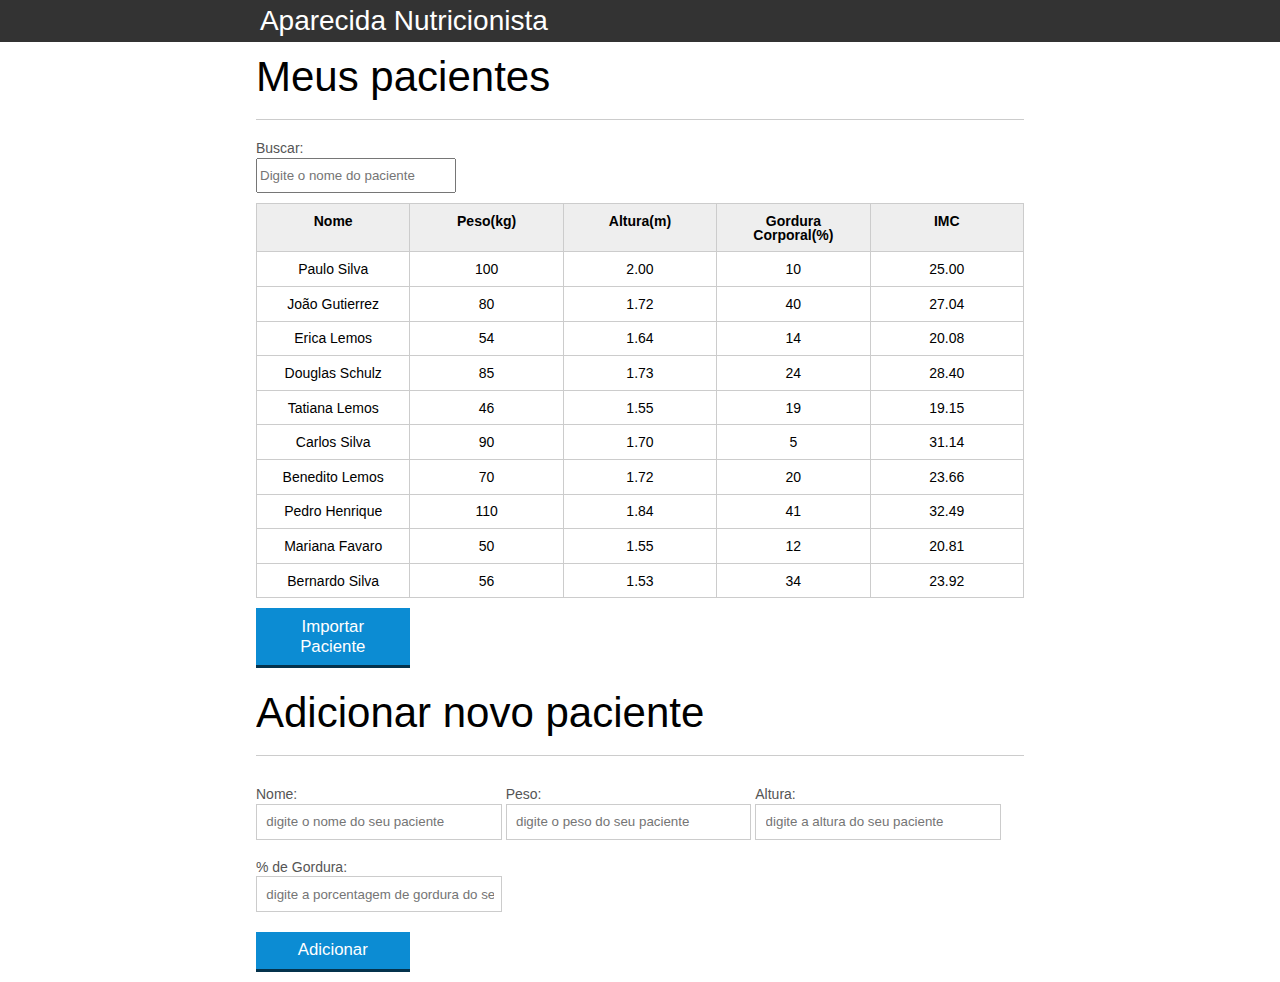
<file: AparecidaNutricao/index.html>
<!DOCTYPE html>
<html lang="pt-br">
	<head>
		<meta charset="UTF-8">
		<title>Aparecida Nutrição</title>
		<link rel="icon" href="favicon.ico" type="image/x-icon">
		<link rel="stylesheet" type="text/css" href="css/reset.css">
		<link rel="stylesheet" type="text/css" href="css/index.css">
	</head>
	<body>
		<header>
			<div class="container">
				<h1 class="titulo">Aparecida Nutrição</h1>
			</div>
		</header>
		<main>
			<section class="container">
				<h2>Meus pacientes</h2>
				<label for="filtrar-tabela">Buscar: </label>
				<input type="text" name="filtro" id="filtrar-tabela" placeholder="Digite o nome do paciente">
				<table>
					<thead>
						<tr>
							<th>Nome</th>
							<th>Peso(kg)</th>
							<th>Altura(m)</th>
							<th>Gordura Corporal(%)</th>
							<th>IMC</th>
						</tr>
					</thead>
					<tbody id="tabela-pacientes">
						<tr class="paciente">
							<td class="info-nome">Paulo Silva</td>
							<td class="info-peso">100</td>
							<td class="info-altura">2.00</td>
							<td class="info-gordura">10</td>
							<td class="info-imc">0</td>
						</tr>

						<tr class="paciente" >
							<td class="info-nome">João Gutierrez</td>
							<td class="info-peso">80</td>
							<td class="info-altura">1.72</td>
							<td class="info-gordura">40</td>
							<td class="info-imc">0</td>
						</tr>

						<tr class="paciente" >
							<td class="info-nome">Erica Lemos</td>
							<td class="info-peso">54</td>
							<td class="info-altura">1.64</td>
							<td class="info-gordura">14</td>
							<td class="info-imc">0</td>
						</tr>

						<tr class="paciente">
							<td class="info-nome">Douglas Schulz</td>
							<td class="info-peso">85</td>
							<td class="info-altura">1.73</td>
							<td class="info-gordura">24</td>
							<td class="info-imc">0</td>
						</tr>
						<tr class="paciente" >
							<td class="info-nome">Tatiana Lemos</td>
							<td class="info-peso">46</td>
							<td class="info-altura">1.55</td>
							<td class="info-gordura">19</td>
							<td class="info-imc">0</td>
						</tr>
						<tr class="paciente">
							<td class="info-nome">Carlos Silva</td>
							<td class="info-peso">90</td>
							<td class="info-altura">1.70</td>
							<td class="info-gordura">5</td>
							<td class="info-imc">0</td>
						</tr>

						<tr class="paciente" >
							<td class="info-nome">Benedito Lemos</td>
							<td class="info-peso">70</td>
							<td class="info-altura">1.72</td>
							<td class="info-gordura">20</td>
							<td class="info-imc">0</td>
						</tr>

						<tr class="paciente" >
							<td class="info-nome">Pedro Henrique</td>
							<td class="info-peso">110</td>
							<td class="info-altura">1.84</td>
							<td class="info-gordura">41</td>
							<td class="info-imc">0</td>
						</tr>

						<tr class="paciente">
							<td class="info-nome">Mariana Favaro</td>
							<td class="info-peso">50</td>
							<td class="info-altura">1.55</td>
							<td class="info-gordura">12</td>
							<td class="info-imc">0</td>
						</tr>
						<tr class="paciente" >
							<td class="info-nome">Bernardo Silva</td>
							<td class="info-peso">56</td>
							<td class="info-altura">1.53</td>
							<td class="info-gordura">34</td>
							<td class="info-imc">0</td>
						</tr>
					</tbody>
				</table>
				<ul id="erroImportacao"></ul>
				<button id="importar-paciente" class="botao bto-principal">Importar Paciente</button>
			</section>
		</main>

		<section class="container">
			<br>
			<h2 id="titulo-form">Adicionar novo paciente</h2>
			<ul id="mensagemErro"></ul>
			<form id="formAdicionaPaciente">
								<div class="grupo">
					<label for="nome">Nome:</label>
					<input id="nome" name="nome" type="text" placeholder="digite o nome do seu paciente" class="campo">
				</div>
				<div class="grupo">
					<label for="peso">Peso:</label>
					<input id="peso" name="peso" type="text" placeholder="digite o peso do seu paciente" class="campo campo-medio">
				</div>
				<div class="grupo">
					<label for="altura">Altura:</label>
					<input id="altura" name="altura" type="text" placeholder="digite a altura do seu paciente" class="campo campo-medio">
				</div>
				<div class="grupo">
					<label for="gordura">% de Gordura:</label>
					<input id="gordura" type="text" placeholder="digite a porcentagem de gordura do seu paciente" class="campo campo-medio">
				</div>
				<button id="adicionar-paciente" class="botao bto-principal">Adicionar</button>
			</form>
		</section>

		<script src="js/principal.js"></script>
		<script src="js/form.js"></script>
		<script src="js/calculaImc.js"></script>
		<script src="js/removerPacientes.js"></script>
		<script src="js/buscar.js"></script>
		<script src="js/importarPacientes.js"></script>
	</body>
</html>
</file>
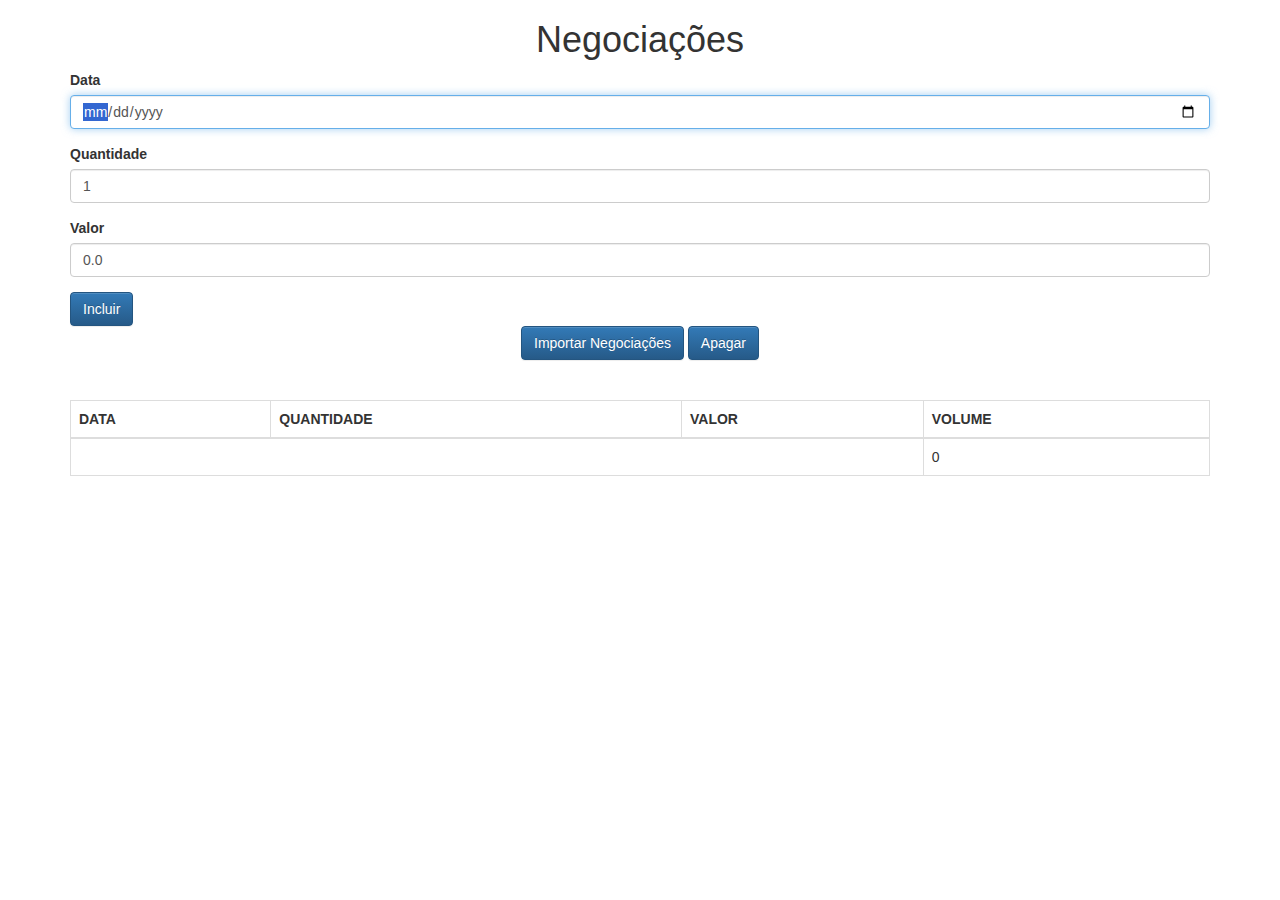
<file: Negociacoes/client/index.html>
<!DOCTYPE html>
<html>
<head>
    <meta charset="UTF-8">
    <title>Negociações</title>
    <link rel="stylesheet" href="css/bootstrap.css">
    <link rel="stylesheet" href="css/bootstrap-theme.css">
    
</head>
<body class="container">
    
    <h1 class="text-center">Negociações</h1>
    
    <div id="mensagemView"></div>
    
    <form class="form" onsubmit="negociacaoController.adiciona(event)">
        
        <div class="form-group">
            <label for="data">Data</label>
            <input type="date" id="data" class="form-control" required autofocus/>        
        </div>    
        
        <div class="form-group">
            <label for="quantidade">Quantidade</label>
            <input type="number" min="1" step="1" id="quantidade" class="form-control" value="1" required/>
        </div>
        
        <div class="form-group">
            <label for="valor">Valor</label>
            <input id="valor" type="number" class="form-control"  min="0.01" step="0.01" value="0.0" required />
        </div>
        
        <button class="btn btn-primary" type="submit">Incluir</button>
    </form>
    
    <div class="text-center">
        <button onclick="negociacaoController.importaNegociacoes()" class="btn btn-primary text-center" type="button">
            Importar Negociações
        </button>
        <button onclick="negociacaoController.apaga()" class="btn btn-primary text-center" type="button">
            Apagar
        </button>
    </div> 
    <br>
    <br>
    
    <div id="negociacoesView"></div>
    
    <script src="js/app/models/Negociacao.js"></script>
    <script src="js/app/controllers/NegociacaoController.js"></script>
    <script src="js/app/helpers/DateHelper.js"></script>
    <script src="js/app/models/ListaNegociacoes.js"></script>
    <script src="js/app/views/View.js"></script>
    <script src="js/app/views/NegociacoesView.js"></script>
    <script src="js/app/models/Mensagem.js"></script>
    <script src="js/app/views/MensagemView.js"></script>
    <script src="js/app/services/ProxyFactory.js"></script>
    <script src="js/app/helpers/Bind.js"></script>
    <script src="js/app/services/NegociacaoService.js"></script>
    <script src="js/app/services/HttpService.js"></script>
    <script>
        let negociacaoController = new NegociacaoController();
    </script>
    
</body>
</html>
</file>
<file: AparecidaNutricao/css/index.css>
*{
	box-sizing: border-box;
 }

body{
	font-family: "Helvetica Neue", "Helvetica", Helvetica, Arial, sans-serif;
	font-size: 14px;
}

header{
	background-color: #333;
	height: 3em;
	color: #FFF;
	margin-bottom: 1em;
}

header h1{
	font-size: 2em;
	display:inline-block;
	vertical-align:	middle;
}
header h2{
	font-size: 2em;
	display:inline-block;
	vertical-align:	middle;
}

header .container:before{
	content: '';
	display:inline-block;
	height: 100%;
	vertical-align:	middle;
}

.container{
	width: 60%;
	height: 100%;
	margin: 0 auto;
}

section{
	margin: 2em 0;
	overflow: hidden;
}

section h2{
	font-size: 3em;
	display: block;
	padding-bottom: .5em;
	border-bottom: 1px solid #ccc;
	margin-bottom: .5em;
}

table{
	width: 100%;
	margin-bottom : .5em;
    table-layout: fixed;

}

td, th {
	padding: .7em;
	margin: 0;
	border: 1px solid #ccc;
	text-align: center;
}

th{
	font-weight: bold;
	background-color: #EEE;
}

label{
	color: #555;
	display: block;
	margin-bottom: .2em;
}

.campo{
	margin: 0;
	padding-bottom: 1em;
	width: 100%;
	border: 1px solid #ccc;
	padding: .7em;
	width: 100%;
}

.campo-medio{
	display: inline-block;
	padding-right: .5em;
}

.grupo{
	width: 32%;
	display: inline-block;
	padding: 10px 0px;
}

button{
	padding: .5em 2em;
	border: 0;
	border-bottom: 3px solid;
	font-size: 1.2em;
	cursor: pointer;
	margin: 0;
	margin-top: -3px;
	color: #fff;
	background-color:#0c8cd3;
	border-color: #04324c;
	width: 20%;
    display: block;
    clear: both;
    margin: 10px 0px;

}

button:active{
	margin-top:0px;
	border: 0;
}

button[disabled=disabled], button:disabled {
    background-color: gray;
	border-color: darkgray;

}

.adicionar-paciente{
    margin-top: 30px;
}

.campo-invalido{
	border: 1px solid red;
}

.paciente-invalido{
	color: white;
    background-color: lightcoral;
}

.mensagem-erro{
	color: white;
    background-color: lightcoral;
}

.fadeOut{
	opacity: 0;
	transition: 0.7s;
}

#filtrar-tabela{
	width: 200px;
	height: 35px;
	margin-bottom: 10px;
}

.fadeOutLinha{
	display: none;
}
</file>
